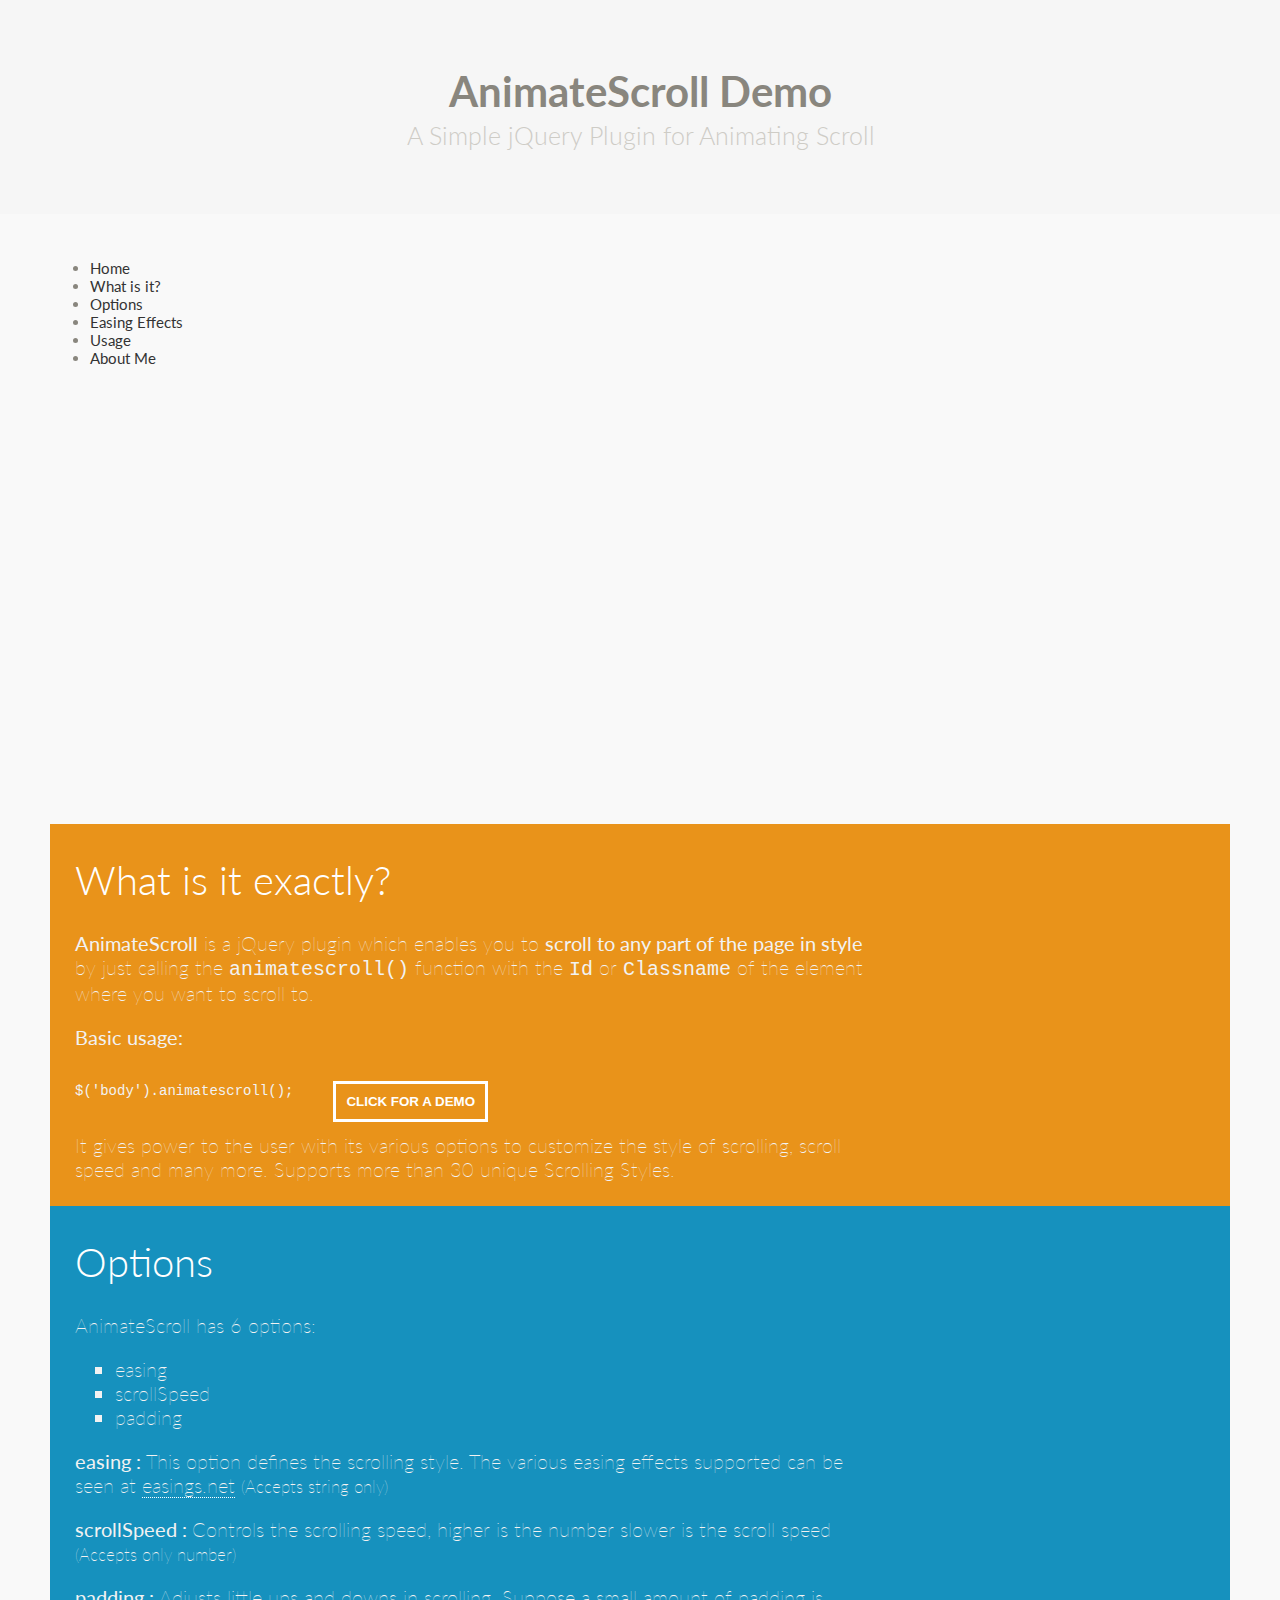
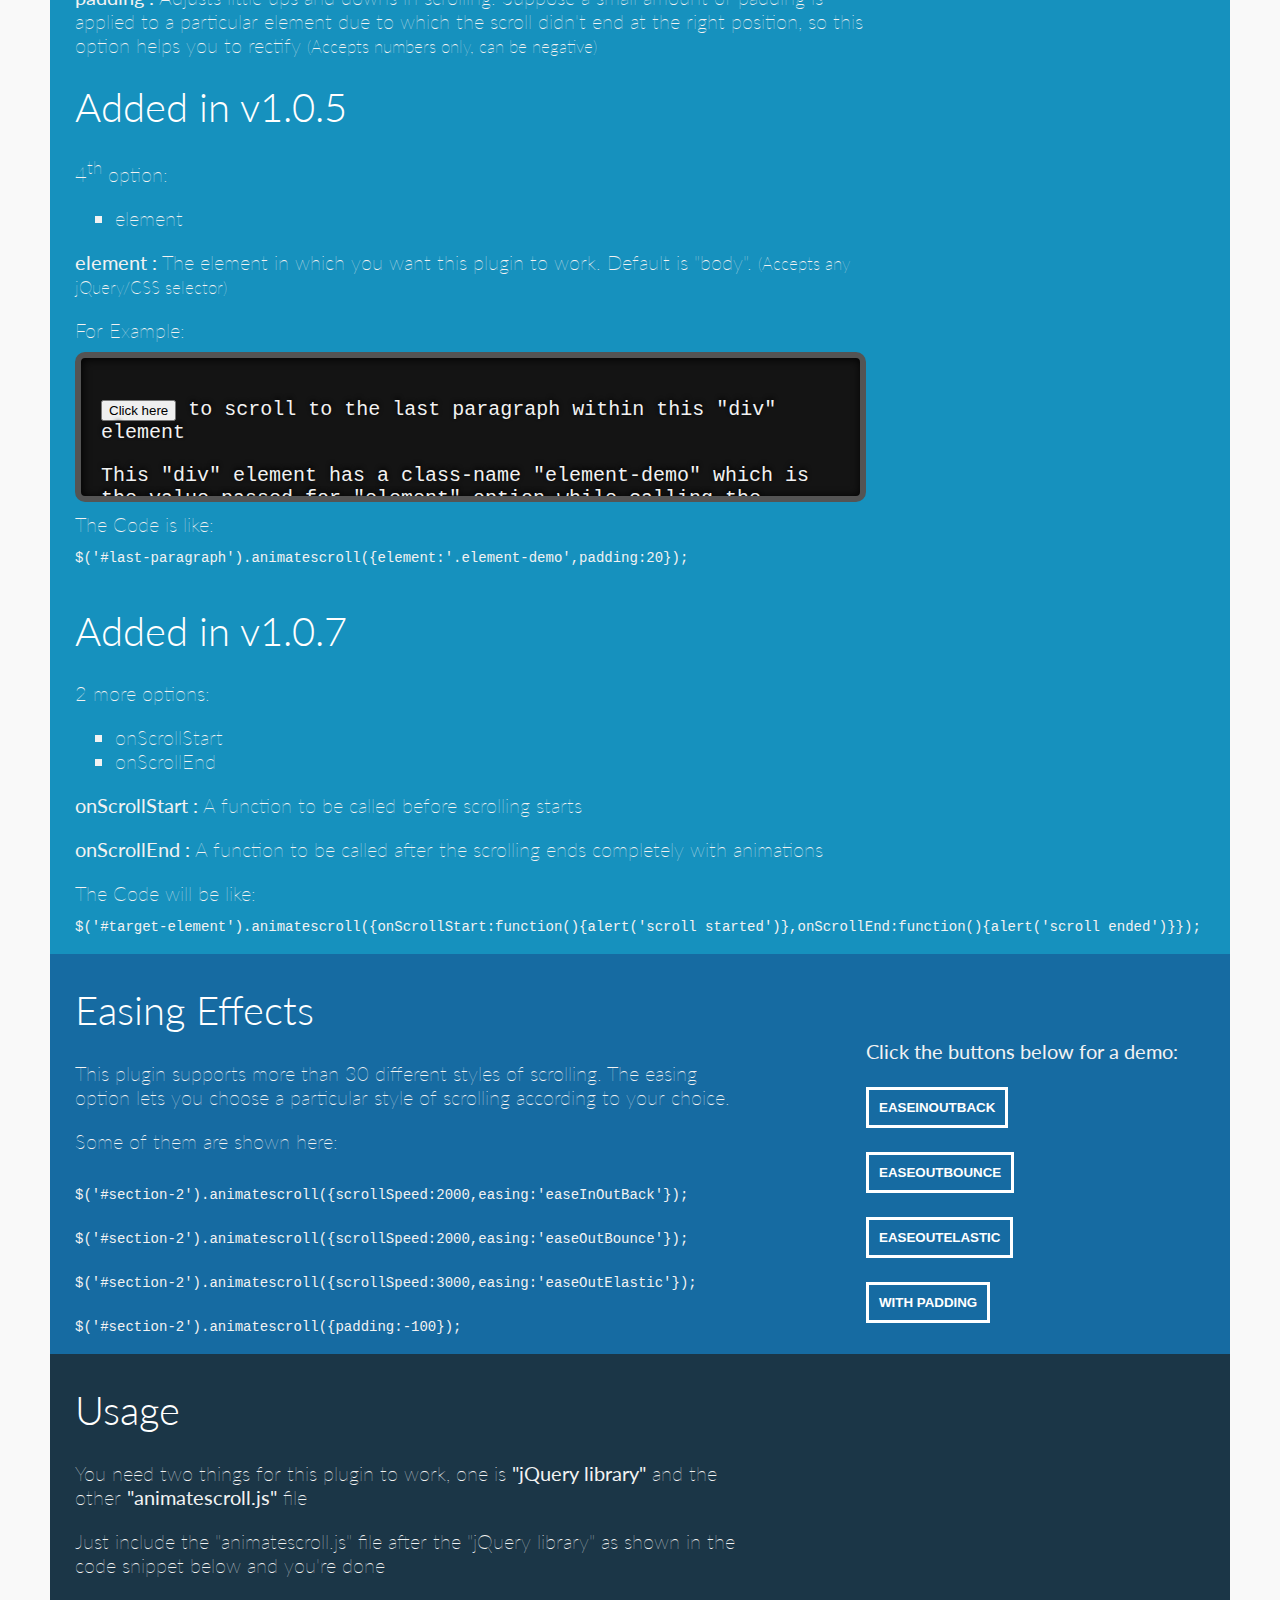
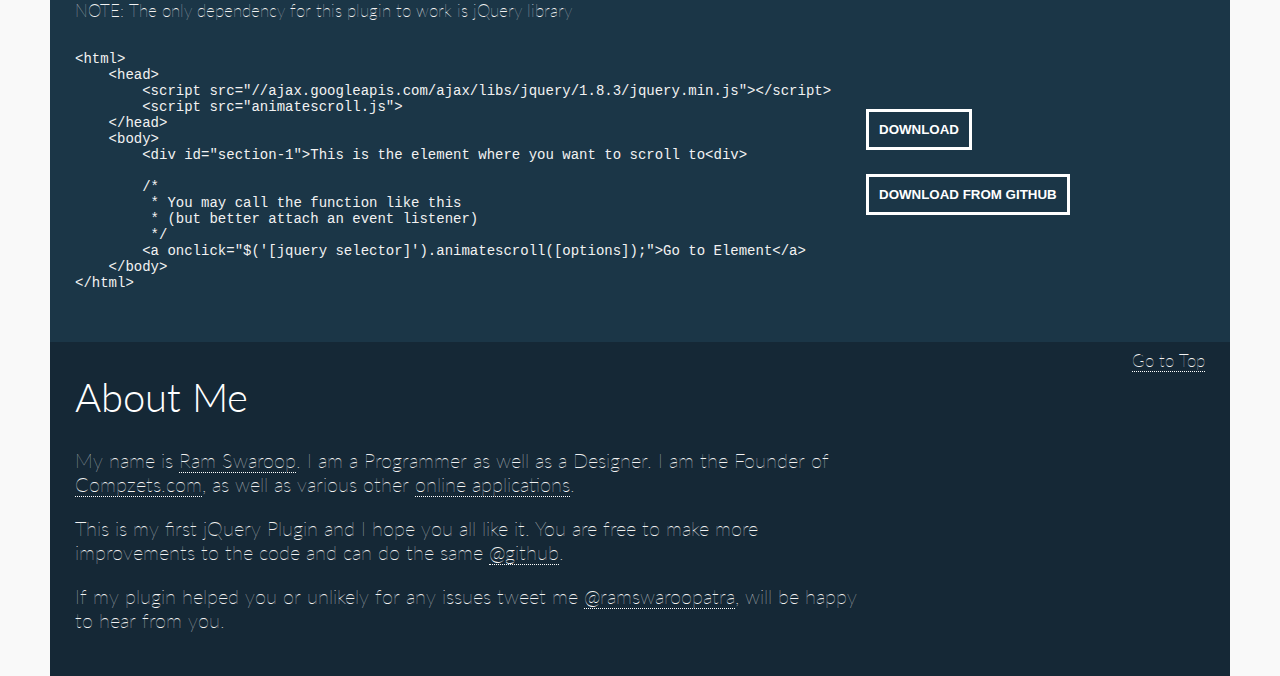
<file: animatescroll.js-master/animatescroll.js-master/demo.html>
<!DOCTYPE html>
<html lang="en" class="no-js">
	<head>
		<meta charset="UTF-8" />
		<meta http-equiv="X-UA-Compatible" content="IE=edge,chrome=1"> 
		<meta name="viewport" content="width=device-width, initial-scale=1.0"> 
		<title>AnimateScroll Demo</title>
		<meta name="description" content="" />
		<meta name="keywords" content="" />
		<meta name="author" content="Ram Swaroop" />
                <link rel="stylesheet" type="text/css" href="custom.css" />
                <script src="jquery-1.8.3.min.js"></script>
                <script src="animatescroll.js"></script>
	</head>
	<body>
		<div class="container">	
			
			<header>
				<h1>AnimateScroll Demo<span>A Simple jQuery Plugin for Animating Scroll</span></h1>	
			</header>
			<div class="main clearfix">
				<nav id="menu" class="nav">					
					<ul>
						<li>
							<a href="http://plugins.compzets.com" >
								<span class="icon">
									<i aria-hidden="true" class="icon-home"></i>
								</span>
								<span>Home</span>
							</a>
						</li>
						<li>
							<a href="#" onclick="$('#section-2').animatescroll();">
								<span class="icon"> 
									<i aria-hidden="true" class="icon-services"></i>
								</span>
								<span>What is it?</span>
							</a>
						</li>
						<li>
							<a href="#" onclick="$('#section-3').animatescroll();">
								<span class="icon">
									<i aria-hidden="true" class="icon-portfolio"></i>
								</span>
								<span>Options</span>
							</a>
						</li>
						<li>
							<a href="#" onclick="$('#section-4').animatescroll();">
								<span class="icon">
									<i aria-hidden="true" class="icon-blog"></i>
								</span>
								<span>Easing Effects</span>
							</a>
						</li>
						<li>
							<a href="#" onclick="$('#section-5').animatescroll();">
								<span class="icon">
									<i aria-hidden="true" class="icon-team"></i>
								</span>
								<span>Usage</span>
							</a>
						</li>
						<li>
							<a href="#" onclick="$('#section-6').animatescroll();">
								<span class="icon">
									<i aria-hidden="true" class="icon-contact"></i>
								</span>
								<span>About Me</span>
							</a>
						</li>
					</ul>
				</nav>
			</div>
		</div><!-- /container -->
                
                <div class="main clearfix">
                        <div id="section-2">
                            <div class="content-wrapper w70">                                
                                <h1>What is it exactly?</h1>
                                <p><strong>AnimateScroll</strong> is a jQuery plugin which enables you to <strong>scroll to any part of the page
                                    in style</strong> by just calling the <code>animatescroll()</code> function with the <code>Id</code> or <code>Classname</code>
                                    of the element where you want to scroll to.</p>                                
                                <p><strong>Basic usage:</strong></p>
                                <pre><code class="language-javascript">$('body').animatescroll();</code></pre>
                                <button class="btn demo-btn" onclick="$('body').animatescroll();">Click for a Demo</button>
                                <p>
                                    It gives power to the user with its various options to customize the style of scrolling, scroll speed and many more.
                                    Supports more than 30 unique Scrolling Styles.
                                </p>
                            </div>
                        </div>

                        <div id="section-3">
                            <div class="content-wrapper w70"> 
                                <h1>Options</h1>
                                <p>AnimateScroll has 6 options:</p>
                                <ul>
                                    <li>easing</li>
                                    <li>scrollSpeed</li>
                                    <li>padding</li>
                                </ul>
                                <p><strong>easing : </strong> This option defines the scrolling style. The various easing effects supported can be seen at <a href="http://easings.net" target="_blank">easings.net</a> <small>(Accepts string only)</small></p>
                                <p><strong>scrollSpeed : </strong> Controls the scrolling speed, higher is the number slower is the scroll speed <small>(Accepts only number)</small></p>
                                <p><strong>padding : </strong> Adjusts little ups and downs in scrolling. Suppose a small amount of padding is applied to a particular element due to which the scroll didn't end at the right position, so this option helps you to rectify <small>(Accepts numbers only, can be negative)</small></p>

                                <!-- Added in 1.0.5 -->
                                <h1>Added in v1.0.5</h1>
                                <p>4<sup>th</sup> option:</p>
                                <ul>
                                    <li>element</li>
                                </ul>
                                <p><strong>element : </strong> The element in which you want this plugin to work. Default is "body". <small>(Accepts any jQuery/CSS selector)</small></p>
                                <div>
                                    For Example:<br/>
                                    <div class="element-demo">
                                        <p>
                                            <button onclick="$('#last-paragraph').animatescroll({element:'.element-demo',padding:20});">Click here</button> to scroll to the last paragraph within this "div" element
                                        </p>
                                        <p>
                                            This "div" element has a class-name "element-demo" which is the value passed for "element" option while calling the plugin.
                                        </p>
                                        <p>
                                            Compzets.com is India's first open source software and freeware publishing site, Download and Upload Open source software and Freeware relevant to the Paid ones for PC,Mac and Linux.
                                        </p>
                                        <p >
                                            It also makes its own Cloud Applications for making tasks easy. Recently it has launched a new Plugin Showcase too.
                                        </p>
                                        <p>
                                            This website is your source of unprecedented access to all kinds of pc,mac or linux software (Open Source or Freeware only) with detailed coverage of tech infos along with multiple screen shots and moreover you can not only download your favorite gadgets but you can also UPLOAD your own software to reach thousand of audience. Stay connected to all the latest happenings in the gadget world,with regular updates on new software and announcements with the help of our RSS Feed,just at a few clicks!
                                        </p>
                                        <p id="last-paragraph">
                                            The word "Compzets" does not have a literal meaning,it is just derived from the word Gadget which is related to Electronic devices where as Compzets is related to Computer software which are nothing but gadgets for computer. 
                                        </p>
                                        <p>
                                            Thanks to <a href="https://plus.google.com/114685591029748634833" target="_blank">Ronan DMP</a> for asking this feature!
                                        </p>
                                    </div>
                                </div>
                                The Code is like:<br/>
                                    <pre class="language-javascript"><code class="language-javascript">$('#last-paragraph').animatescroll({element:'.element-demo',padding:20});</code></pre>

                                <!-- Added in 1.0.7 -->
                                <h1>Added in v1.0.7</h1>
                                <p>2 more options:</p>
                                <ul>
                                    <li>onScrollStart</li>
                                    <li>onScrollEnd</li>
                                </ul>
                                <p><strong>onScrollStart : </strong> A function to be called before scrolling starts</p>
                                <p><strong>onScrollEnd : </strong> A function to be called after the scrolling ends completely with animations</p>
                                The Code will be like:<br/>
                                    <pre class="language-javascript"><code class="language-javascript">$('#target-element').animatescroll({onScrollStart:function(){alert('scroll started')},onScrollEnd:function(){alert('scroll ended')}});</code></pre>
                            </div>
                        </div>

                        <div id="section-4">
                            <div class="content-wrapper w60 disp_inl_blk"> 
                                <h1>Easing Effects</h1>
                                <p>This plugin supports more than 30 different styles of scrolling. The easing option lets you choose a particular style of scrolling according to your choice.</p>
                                <p>Some of them are shown here:</p>
                                <pre><code class="language-javascript">$('#section-2').animatescroll({scrollSpeed:2000,easing:'easeInOutBack'});</code></pre>
                                <pre><code class="language-javascript">$('#section-2').animatescroll({scrollSpeed:2000,easing:'easeOutBounce'});</code></pre>
                                <pre><code class="language-javascript">$('#section-2').animatescroll({scrollSpeed:3000,easing:'easeOutElastic'});</code></pre>
                                <pre><code class="language-javascript">$('#section-2').animatescroll({padding:-100});</code></pre>
                            </div>
                            <div class="content-wrapper w30 fr">
                                <div class="easing-buttons">
                                    <strong>Click the buttons below for a demo:</strong><br/><br/>
                                    <button class="btn" onclick="$('#section-2').animatescroll({scrollSpeed:2000,easing:'easeInOutBack'});">easeInOutBack</button><br/><br/>
                                    <button class="btn" onclick="$('#section-2').animatescroll({scrollSpeed:2000,easing:'easeOutBounce'});">easeOutBounce</button><br/><br/>
                                    <button class="btn" onclick="$('#section-2').animatescroll({scrollSpeed:3000,easing:'easeOutElastic'});">easeOutElastic</button><br/><br/>
                                    <button class="btn" onclick="$('#section-2').animatescroll({padding:-100});">with padding</button>
                                </div>
                            </div>                            
                        </div>

                        <div id="section-5"  onclick="$('#section-1').animatescroll({scrollSpeed:3000,padding:-30,easing:'easeOutElastic'});">
                            <div class="content-wrapper w60 disp_inl_blk">                                
                                <h1>Usage</h1>
                                <p>You need two things for this plugin to work, one is <strong>"jQuery library"</strong> and the other <strong>"animatescroll.js"</strong> file</p>
                                <p>Just include the "animatescroll.js" file after the "jQuery library" as shown in the code snippet below and you're done</p>
                                <small>NOTE: The only dependency for this plugin to work is jQuery library</small>
                                <pre class="language-markup">
                                    <code class="language-markup" >
&lt;html&gt;
    &lt;head&gt;
        &lt;script src="//ajax.googleapis.com/ajax/libs/jquery/1.8.3/jquery.min.js"&gt;&lt;/script&gt;
        &lt;script src=&quot;animatescroll.js&quot;&gt;
    &lt;/head&gt;
    &lt;body&gt;
        &lt;div id="section-1"&gt;This is the element where you want to scroll to&lt;div&gt;

        /*
         * You may call the function like this
         * (but better attach an event listener)
         */
        &lt;a onclick=&quot;$('[jquery selector]').animatescroll([options]);&quot;&gt;Go to Element&lt;/a&gt;
    &lt;/body&gt;
&lt;/html&gt;
                                    </code>
                                </pre>
                            </div>
                            <div class="content-wrapper w30 fr">
                                <div class="download-buttons">
                                    <button class="btn" onclick="window.location='http://plugins.compzets.com/animatescroll'">Download</button><br/><br/>
                                    <button class="btn" onclick="window.location='https://github.com/ramswaroop/animatescroll.js'">Download from github</button>
                                </div>
                            </div>
                        </div>
                    
                        <div id="section-6">
                            <div class="content-wrapper w70 disp_inl_blk">
                                <h1>About Me</h1>
                                <p>My name is <a href="http://www.ramswaroop.me" target="_blank">Ram Swaroop</a>. I am a Programmer as well as a Designer. I am the Founder of <a href="http://www.compzets.com" target="_blank">Compzets.com</a>, as well as various other <a href="http://webapps.compzets.com" target="_blank">online applications</a>.</p>
                                <p>This is my first jQuery Plugin and I hope you all like it. You are free to make more improvements to the code and can do the same <a href="https://github.com/ramswaroop/animatescroll.js" target="_blank">@github</a>.</p>
                                <p>If my plugin helped you or unlikely for any issues tweet me <a href="https://twitter.com/ramswarooppatra" target="_blank">@ramswaroopatra</a>, will be happy to hear from you.</p>
                            </div>
                            <div class='content-wrapper w30 fr'>
                                <a onclick="$('body').animatescroll();" class='ptr fr'><small>Go to Top</small></a>
                            </div>
                        </div>
                </div>
	</body>
</html>
</file>
<file: animatescroll.js-master/animatescroll.js-master/custom.css>
/* 
    Document   : style
    Created on : 20 Jul, 2013, 3:58:03 PM
    Author     : RAM
*/
@import url(http://fonts.googleapis.com/css?family=Lato:300,400,700);
*, *:after, *:before { -webkit-box-sizing: border-box; -moz-box-sizing: border-box; box-sizing: border-box; }
body, html { font-size: 15px; padding: 0; margin: 0;}
/* Clearfix hack by Nicolas Gallagher: http://nicolasgallagher.com/micro-clearfix-hack/ */
.clearfix:before, .clearfix:after { content: " "; display: table; }
.clearfix:after { clear: both; }
body {
	font-family: 'Lato', Calibri, Arial, sans-serif;
	color: #89867e;
	background: #f9f9f9;
}
a {
	color: #333;
	text-decoration: none;
}
a:hover {
	color: #fff;
}
.main,
.container > header {
	width: 100%;
	margin: 0 auto;
	padding: 2em;
}
.main {
	max-width: 82.667em;
	min-height: 40em;
}
.container > header {
	text-align: center;
	font-size: 16px;
	padding: 4em 2em 3em;
	background: rgba(0,0,0,0.01);
}
.container > header h1 {
	font-size: 2.625em;
	line-height: 1.3;
	margin: 0;
	font-weight: 700;
}
.container > header span {
	display: block;
	font-size: 60%;
	color: #ceccc6;
	padding: 0 0 0.6em 0.1em;
        font-weight:300;
}
@media screen and (max-width: 25em) { 
	.codrops-icon span {
		display: none;
	}
	.container > header {
		font-size: 75%;
	}
}
[id^="section-"]{margin-top:-20px;padding:25px;padding-top:5px}
[id^="section-"] h1,[id^="section-"] h3{font-family: 'Lato', Calibri, Arial, sans-serif;font-weight:300;color:#fff}
[id^="section-"] .content-wrapper{color:#f2f2f2;font-size:20px;font-weight:100}
[id^="section-"] .content-wrapper>pre{font-size:14px;display:inline-block}
[id^="section-"] .content-wrapper a{color:#f2f2f2;border-bottom: 1px dotted white}
[id^="section-"] .content-wrapper li{list-style:square}
#section-1{background:rgb(208, 101, 3)}
#section-2{background:rgb(233, 147, 26)}
#section-3{background:rgb(22, 145, 190)}
#section-4{background:rgb(22, 107, 162)}
#section-5{background:rgb(27, 54, 71)}
#section-6{background:rgb(21, 40, 54);margin-bottom:-30px}
.btn{padding:10px;border:3px solid #fff;background-color:transparent;color:#fff;font-weight:700;text-transform:uppercase;display:inline-block}
.btn:hover{border-style:dashed;cursor:pointer}
.btn:active,.demo-btn:active{border-style:dotted}
.demo-btn{position:absolute;margin-top:12px;margin-left:40px}
.element-demo{height:150px;margin:0.5em 0;padding:1em;font-family:Consolas,Monaco,'Andale Mono',monospace;text-shadow:0 -0.1em 0.2em black;border:0.3em solid #545454;border-radius:0.5em;background:none repeat scroll 0 0 #141414;box-shadow:1px 1px 0.5em black inset;overflow:auto}
.easing-buttons{margin-top:80px}
.download-buttons{margin-top:350px}
.fl{float:left}
.fr{float:right}
.disp-inl{display:inline}
.disp_inl_blk{display:inline-block}
.w30{width:30%}
.w50{width:50%}
.w60{width:60%}
.w70{width:70%}
.ptr{cursor:pointer}
/* For Responsiveness */
@media (min-width:32.5em) and (max-width: 61.250em) {
    [id^="section-"] .content-wrapper{font-size:1.2em}
    [id^="section-"] .content-wrapper>pre{display:block}
    .demo-btn{position:relative}
    .easing-buttons,.download-buttons{margin-top:0}
    .fr{float:none}
    .w30,.w60,.w70{width:100%}
}
@media (min-width: 32.5em) and (max-width: 38.688em) {
    [id^="section-"] .content-wrapper{font-size:1.1em}
    [id^="section-"] .content-wrapper>pre{display:block}
    .demo-btn{position:relative}
    .easing-buttons,.download-buttons{margin-top:0}
    .fr{float:none}
    .w30,.w60,.w70{width:100%}
}
@media (max-width: 32.438em) {
    [id^="section-"] .content-wrapper{font-size:1em}
    [id^="section-"] .content-wrapper>pre{display:block}
    .demo-btn{position:relative}
    .easing-buttons,.download-buttons{margin-top:0}
    .fr{float:none}
    .w30,.w60,.w70{width:100%}
}
</file>
